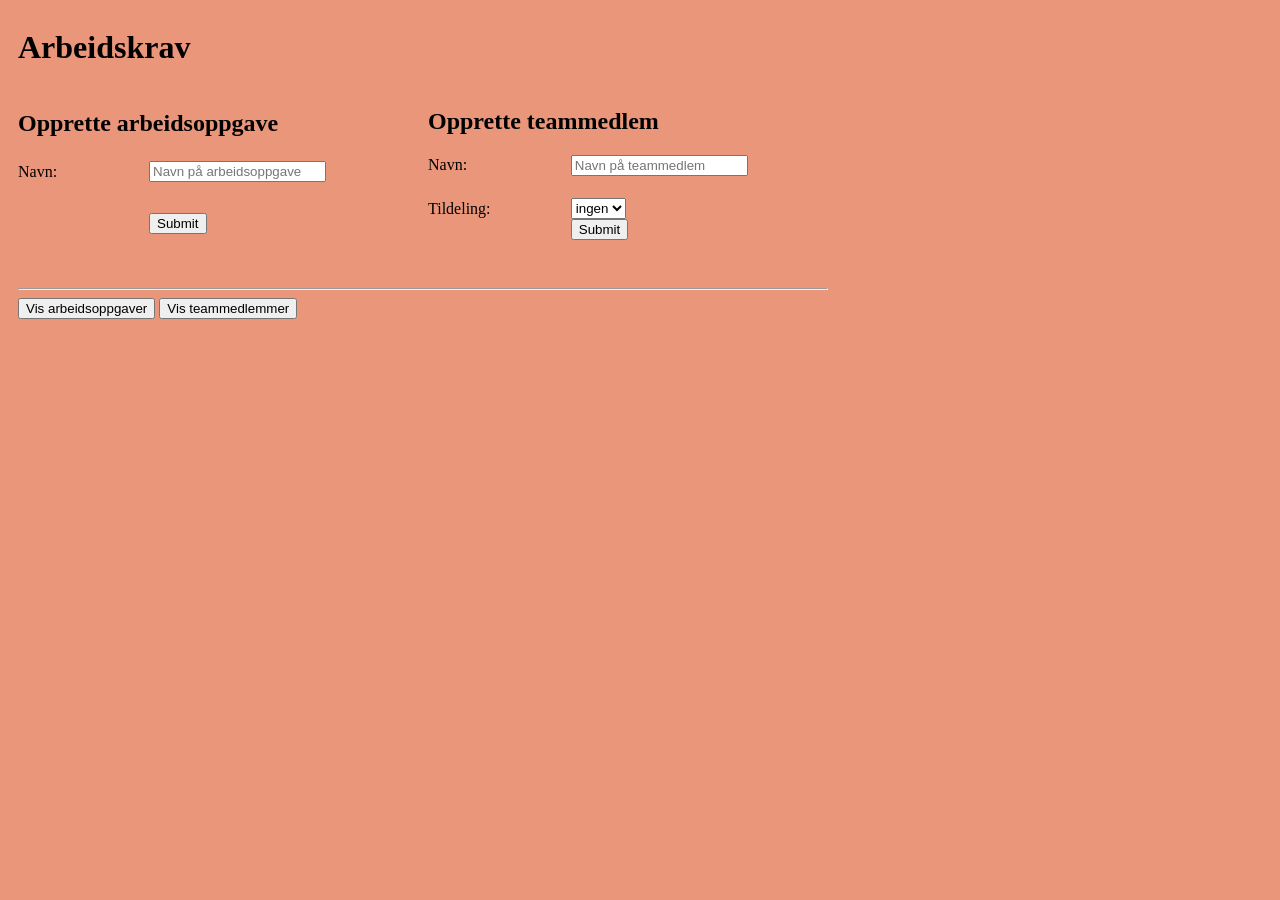
<file: index.html>
<html>
<head>
    <link rel="stylesheet" type="text/css" href="style.css">
    <title>Arbeidskrav</title>
    <script type="text/javascript" src="global.js"></script>
    <script type="text/javascript" src="createTask.js"></script>
    <script type="text/javascript" src="createMember.js"></script>
    <script type="text/javascript" src="showTasks.js"></script>
    <script type="text/javascript" src="showMembers.js"></script>
</head>
<body>

<div id="container">

    <div class="header">
        <h1>Arbeidskrav</h1>
    </div>

    <form id="task" onsubmit="createTask(event)">
        
        <div class="header">
            <h2>Opprette arbeidsoppgave</h2>
        </div>

        <div class="name">
            <label>Navn:</label>
        </div>

        <div class="input">
            <input name="task-name-in" placeholder="Navn på arbeidsoppgave" />
        </div>
    
        <div class="feedback">
            <div id="task-name-feedback-div"></div>
        </div>
        
        <div class="submit">
            <input type="submit" />
        </div>
        
        <div class="feedback">
            <div id="task-submit-feedback-div"></div>
        </div>

    </form>

    <form id="member" onsubmit="createMember(event)">

        <div class="header">
            <h2>Opprette teammedlem</h2>
        </div>
        
        <div class="name">
            <label>Navn:</label>
        </div>
        
        <div class="input">
            <input name="member-name-in" placeholder="Navn på teammedlem" />
        </div>
        
        <div class="feedback">
            <div id="member-name-feedback-div"></div>
        </div>
        
        <div id="assignment">
            <label>Tildeling:</label>
        </div>
        
        <div id="dropdown">
            <select id="tasks-dropdown"></select>
        </div>
        
        <div class="submit">
            <input type="submit" />
        </div>
        
        <div class="feedback">
            <div id="member-submit-feedback-div"></div>
        </div>
    </form>
    
    <div id="hruler">
        <hr>
    </div>
    
    <div id="list-buttons">
        <input type="button" onclick="showTasks()" value="Vis arbeidsoppgaver">
        <input type="button" onclick="showMembers()" value="Vis teammedlemmer">
    </div>

    <div id="list">
        
        <div id="output-div1">
        </div>

        <div id="output-div2">
        </div>
        
    </div>

</div>
    



<script>
    populateTasksDropdown();
</script>

</body>
</html>
</file>
<file: style.css>
body {
  background-color: darksalmon;
}

/* Align horizontally */
/*#task-name-feedback-div,
#member-name-feedback-div {
    display: inline-block;
    margin: 0 auto;
}*/

form#task,
form#member {
  font-size: 16px;
  align-items: center;
}

select {
  height: 1.6em;
}

/* Main grid */
#container {
  display: grid;
  grid-template-columns: 10px minmax(auto, 400px) 10px minmax(auto, 400px) 10px;
  grid-auto-rows: auto;
}

#container>.header {
  grid-column: 2 / 5;
}

form>.header {
  grid-column: 1 / 3;
}

form#task {
  grid-column: 2 / 3;
  display: grid;
  grid-template-columns: auto auto;
  grid-auto-rows: auto;
}

form#member {
  grid-column: 4 / 5;
  display: grid;
  grid-template-columns: auto auto;
  grid-auto-rows: auto;
}

.feedback,
.submit {
  grid-column: 2 / 3;
  height: 1.4em;
}

#hruler {
  grid-column: 2 / 5;
}

#list-buttons {
  grid-column: 2 / 5;
}

#list {
  grid-column: 2 / 3;
  display: grid;
  grid-template-columns: auto auto;
  grid-auto-rows: auto;
}
</file>
